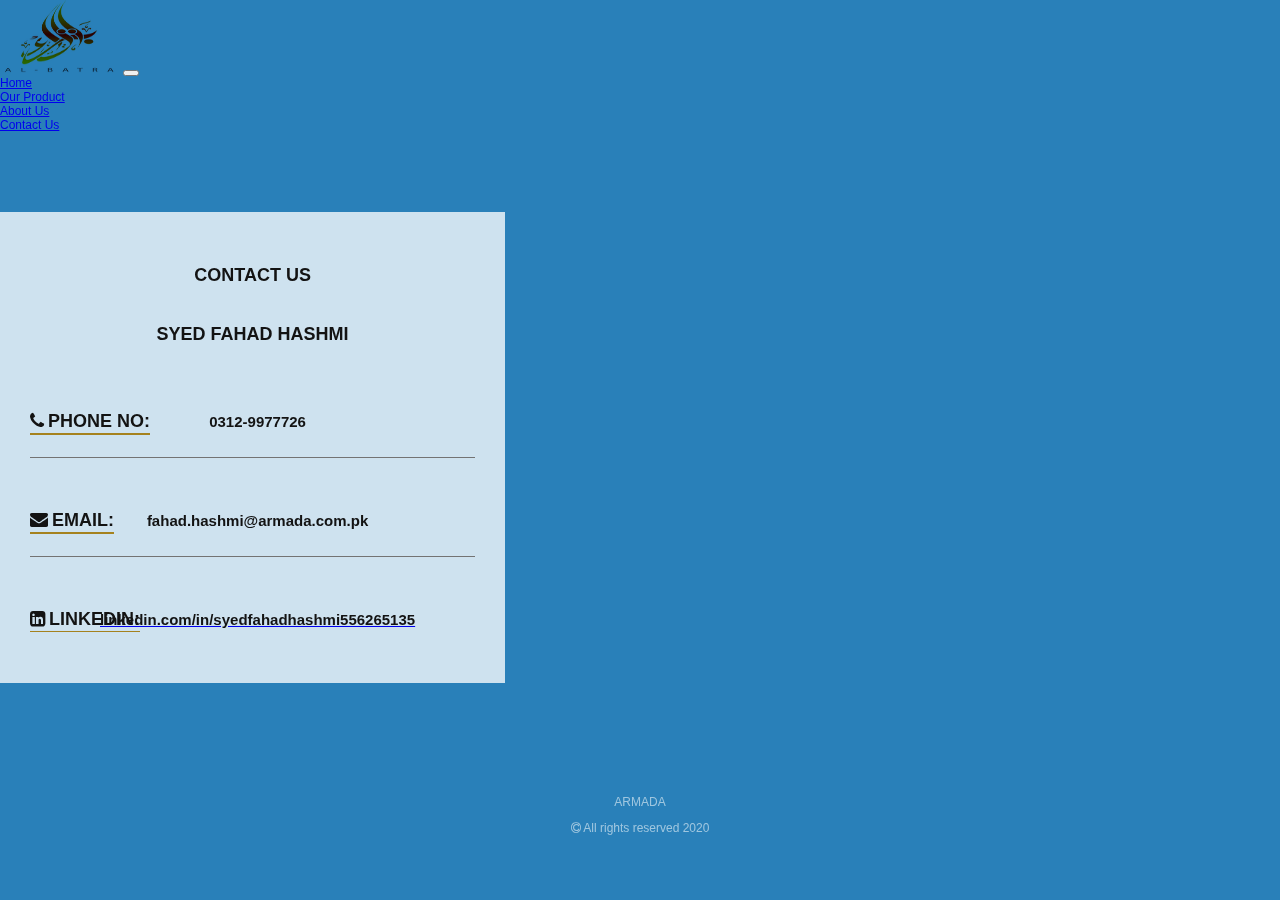
<file: contact2.html>
<!DOCTYPE html>
<html lang="en">
<head>
    <meta charset="UTF-8">
    <meta name="viewport" content="width=device-width, initial-scale=1.0">
    <title>Contact Us</title>
    <link rel="stylesheet" href="style5.css">
    <link rel="stylesheet" href="https://stackpath.bootstrapcdn.com/bootstrap/4.5.0/css/bootstrap.min.css"
    integrity="sha384-9aIt2nRpC12Uk9gS9baDl411NQApFmC26EwAOH8WgZl5MYYxFfc+NcPb1dKGj7Sk" crossorigin="anonymous">
    <link rel="stylesheet" href="https://cdnjs.cloudflare.com/ajax/libs/font-awesome/4.7.0/css/font-awesome.min.css">
</head>
<body>

    <nav class="navbar navbar-expand-lg navbar-light bg-light">
        <img src="rsz_1logowob.png" alt="Al-BATRA"  height="73px" width="120px" >
        <button class="navbar-toggler" type="button" data-toggle="collapse" data-target="#navbarText" aria-controls="navbarText" aria-expanded="false" aria-label="Toggle navigation">
          <span class="navbar-toggler-icon"></span>
        </button>
        <div class="collapse navbar-collapse" id="navbarText">
          <ul class="navbar-nav mr-auto">
            <!-- <li class="nav-item active">
              <a class="nav-link" href="#">Home <span class="sr-only">(current)</span></a>
            </li>
            <li class="nav-item">
              <a class="nav-link" href="#">Features</a>
            </li>
            <li class="nav-item">
              <a class="nav-link" href="#">Pricing</a>
            </li> -->
          </ul>
          <span class="navbar-text">
         
            <ul class="navbar-nav mr-auto" >
              <li class="nav-item ">
                <a class="nav-link" href="index.html">Home </a>
              </li>
              <li class="nav-item ">
                <a class="nav-link" href="card.html">Our Product</a>
              </li>
              <li class="nav-item">
                <a class="nav-link" href="aboutus.html">About Us</a>
              </li>
              <li class="nav-item">
                <a class="nav-link active" href="Contactus.html">Contact Us<span class="sr-only">(current)</span></a>
              </li>
            </ul>
          </span>
        </div>
      </nav>
    </div>
    <section class="contact-address-area">
        <div class="container">
            
                    <div class="contact-address-box row">
                        <!--Start Single Contact Address Box-->
                      
                        <div class="col-sm-4 single-contact-address-box main-branch">
                            <h3>CONTACT US</h3>
                            <H3>Syed Fahad Hashmi</H3>
                            <div class="inner">
                                <ul>
                                    <li>
                                        <div class="title">
                                            <h4> <i class="fa fa-phone" aria-hidden="true"> </i>PHONE NO:</h4>
                                        </div>
                                        <div class="text">
                                            <p>0312-9977726</p>
                                        </div>
                                    </li>
                                    <li>
                                        <div class="title">
                                            <h4><i class="fa fa-envelope" aria-hidden="true"></i>EMAIL:</h4>
                                        </div>
                                        <div class="text">
                                            <p>fahad.hashmi@armada.com.pk</p>
                                        </div>
                                    </li>
                                    <li>
                                        <div class="title">
                                            <h4><i class="fa fa-linkedin-square" aria-hidden="true"></i>LINKEDIN:</h4>
                                        </div>
                                        <div class="text">
                                           <a href="https://www.linkedin.com/in/syedfahadhashmi556265135/"> <p>linkedin.com/in/syedfahadhashmi556265135</p></a>
                                        </div>
                                    </li>
                                </ul>
                            </div>
                        </div>
                        <!--End Single Contact Address Box-->
                        <!--Start Single Contact Address Box-->
                       
                    </div>  <!--End Single Contact Address Box-->
            </div>
        </div>
    </section>  
    <!--End Contact Address Area-->  

    <div class="d">

    
        <div class="card-footer text-muted">
          <P class="copywrite">ARMADA </i>
              <p> <i class="fa fa-copyright" aria-hidden="true"></i> All rights reserved 2020</p>
            </P>
  
        </div>
      </div>
  
  
    </div>

    <script src="https://code.jquery.com/jquery-3.5.1.slim.min.js" integrity="sha384-DfXdz2htPH0lsSSs5nCTpuj/zy4C+OGpamoFVy38MVBnE+IbbVYUew+OrCXaRkfj" crossorigin="anonymous"></script>
<script src="https://cdn.jsdelivr.net/npm/popper.js@1.16.0/dist/umd/popper.min.js" integrity="sha384-Q6E9RHvbIyZFJoft+2mJbHaEWldlvI9IOYy5n3zV9zzTtmI3UksdQRVvoxMfooAo" crossorigin="anonymous"></script>
<script src="https://stackpath.bootstrapcdn.com/bootstrap/4.5.0/js/bootstrap.min.js" integrity="sha384-OgVRvuATP1z7JjHLkuOU7Xw704+h835Lr+6QL9UvYjZE3Ipu6Tp75j7Bh/kR0JKI" crossorigin="anonymous"></script>
     
    
</body>
</html>
</file>
<file: style5.css>
body{
    margin:0;
    padding:0;
    font-family:"arial",heletica,sans-serif;
    font-size:12px;
    background: #2980b9 url('https://static.tumblr.com/03fbbc566b081016810402488936fbae/pqpk3dn/MRSmlzpj3/tumblr_static_bg3.png') repeat 0 0;
    -webkit-animation: 10s linear 0s normal none infinite animate;
    -moz-animation: 10s linear 0s normal none infinite animate;
    -ms-animation: 10s linear 0s normal none infinite animate;
    -o-animation: 10s linear 0s normal none infinite animate;
    animation: 10s linear 0s normal none infinite animate;
 
}
 
@-webkit-keyframes animate {
    from {background-position:0 0;}
    to {background-position: 500px 0;}
}
 
@-moz-keyframes animate {
    from {background-position:0 0;}
    to {background-position: 500px 0;}
}
 
@-ms-keyframes animate {
    from {background-position:0 0;}
    to {background-position: 500px 0;}
}
 
@-o-keyframes animate {
    from {background-position:0 0;}
    to {background-position: 500px 0;}
}
 
@keyframes animate {
    from {background-position:0 0;}
    to {background-position: 500px 0;}
}








ul {
    margin: 0;
    padding: 0;
    list-style: none;
}


.contact-address-area{
position: relative;
display: block;

padding: 100px 0px 120px;

}


.contact-address-box{
display: flex;
justify-content: space-between;
flex-direction: row;
flex-wrap: wrap;
align-items: center; 
 
}


.single-contact-address-box.main-branch {
background: rgba(255, 255, 255, 0.774);
padding: 53px 30px 51px;
margin-top: -20px;
margin-bottom: -20px;

}
.single-contact-address-box.main-branch h3{
color: #131313;
font-size: 18px;
font-weight: 700;
margin: 0 0 38px;
text-transform: uppercase;
text-align: center;
}
.single-contact-address-box.main-branch .inner{
position: relative;
display: block;

}
.single-contact-address-box.main-branch .inner ul{
position: relative;
display: block;
overflow: hidden;
}
.single-contact-address-box.main-branch .inner ul li{
position: relative;
/* display: block; */
padding-left: 70px;
border-bottom: 1px solid #737373;
padding-bottom: 23px;
margin-bottom: 24px;
display: flex;
justify-content: space-around;
}
.single-contact-address-box.main-branch .inner ul li:last-child{
border: none;
margin-bottom: 0;
padding-bottom: 0;
}
.single-contact-address-box.main-branch .inner ul li .title{
position: absolute;
top: 2px;
left: 0;
display: inline-block;
}
.single-contact-address-box.main-branch .inner ul li .title h4{
color: #131313;
font-size: 18px;
font-weight: 600;
line-height: 24px;
text-transform: capitalize;
border-bottom: 2px solid #a5821e;
}

.single-contact-address-box.main-branch .inner ul li .text{
position: relative;
display: block;
padding-top: 27px;


}
.single-contact-address-box.main-branch .inner ul li .text p{
color: #131313;
font-size: 15px;
line-height: 24px;
font-weight: 600;
margin: 0;
padding-right: 60px;

}

.single-contact-address-box.main-branch .inner ul li h4 .fa-phone,.fa-envelope,.fa-linkedin-square{

    padding-right: 4px;
   
    
}





nav img{
    mix-blend-mode: multiply;
  }
  
  .card-footer{
    text-align: center;
  }

  .card-footer p{
      color: rgba(255, 255, 255, 0.548);
  }
</file>
